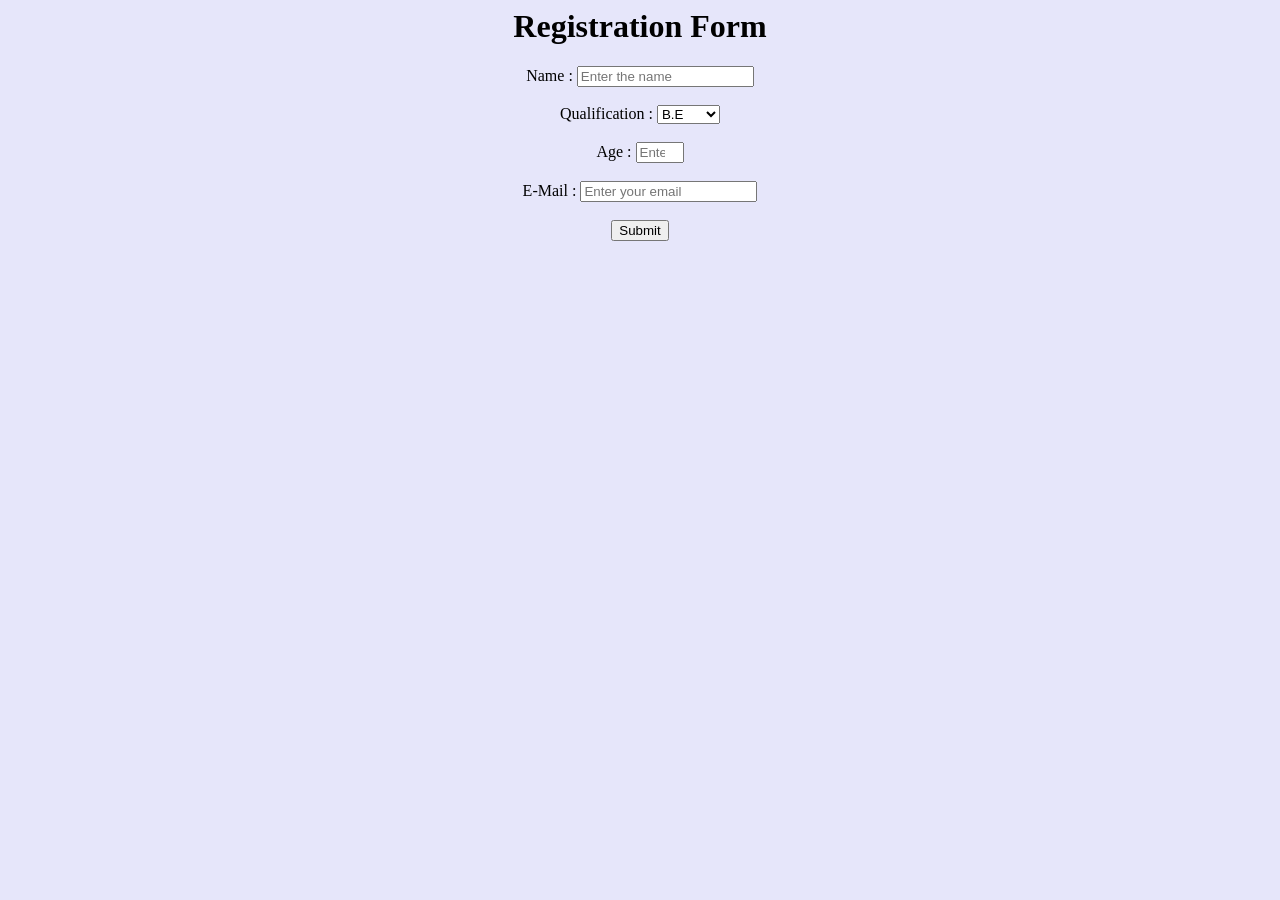
<file: ASSIGNMENT/TEAM LEADER (SATHISH)/ASSIGNMENT 1/ASSIGNMENT FILES/index.html>
<html>
<head><title>Registration Form</title>
<style>
body {
 background-color: #E6E6FA;
}
</style>
</head>
<body><center>
<h1>Registration Form</h1>
<form>
Name :
<input type="text"name="Username"placeholder="Enter the name"><br><br>
Qualification :
<select name="qualification">
<option value="B.E">B.E</option>
<option value="B.Tech">B.Tech</option>
<option value="BCA">BCA</option>
<option value="B.Sc">B.Sc</option>
<option value="B.Com">B.Com</option>
<option value="BBA">BBA</option>
</select>
<br><br>
Age :
<input type="number"name="age"min="17"max="60"step="1"placeholder="Enter your 
age"><br><br>
E-Mail :
<input type="email"name="email"placeholder="Enter your email"><br><br>
<input type="submit"value="Submit">
</form></center>
</body>
</html>
</file>
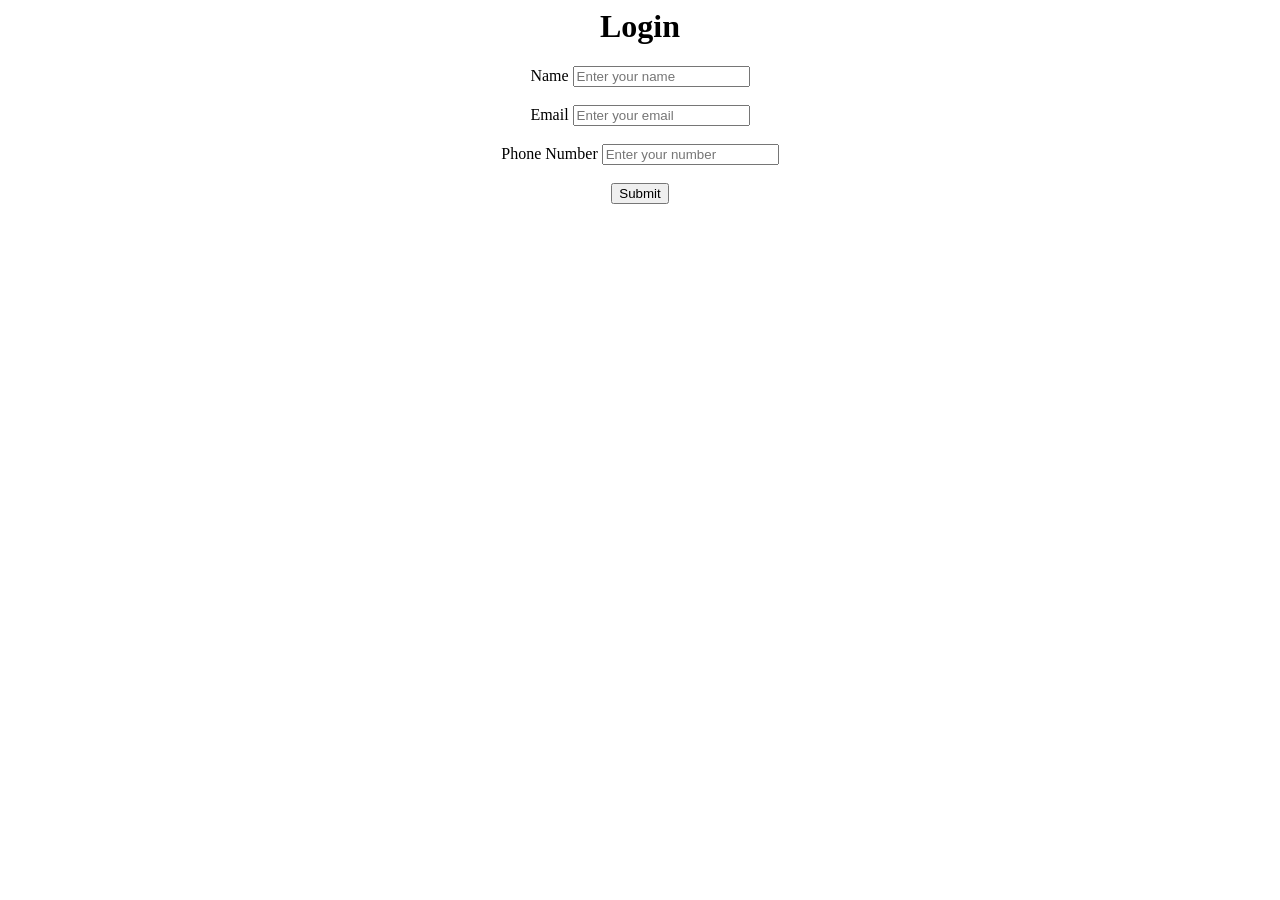
<file: ASSIGNMENT/TEAM MEMBER 1 (RAMAKRISHNAN S)/ASSIGNMENT 2/ASSIGNMENT FILES/QUESTION 1/Templates/index.html>
<html>
<body>
<center>
    <h1>Login</h1>
<form action="/index" method="post">
Name
<input type="text" name="user" placeholder="Enter your name">
<br><br>
Email
<input type="text" name="mail"placeholder="Enter your email">
<br><br>
Phone Number
<input type="text" name="number"placeholder="Enter your number">
<br>
<br>
<input type="Submit">
</form></center>
</body>
</html>
</file>
